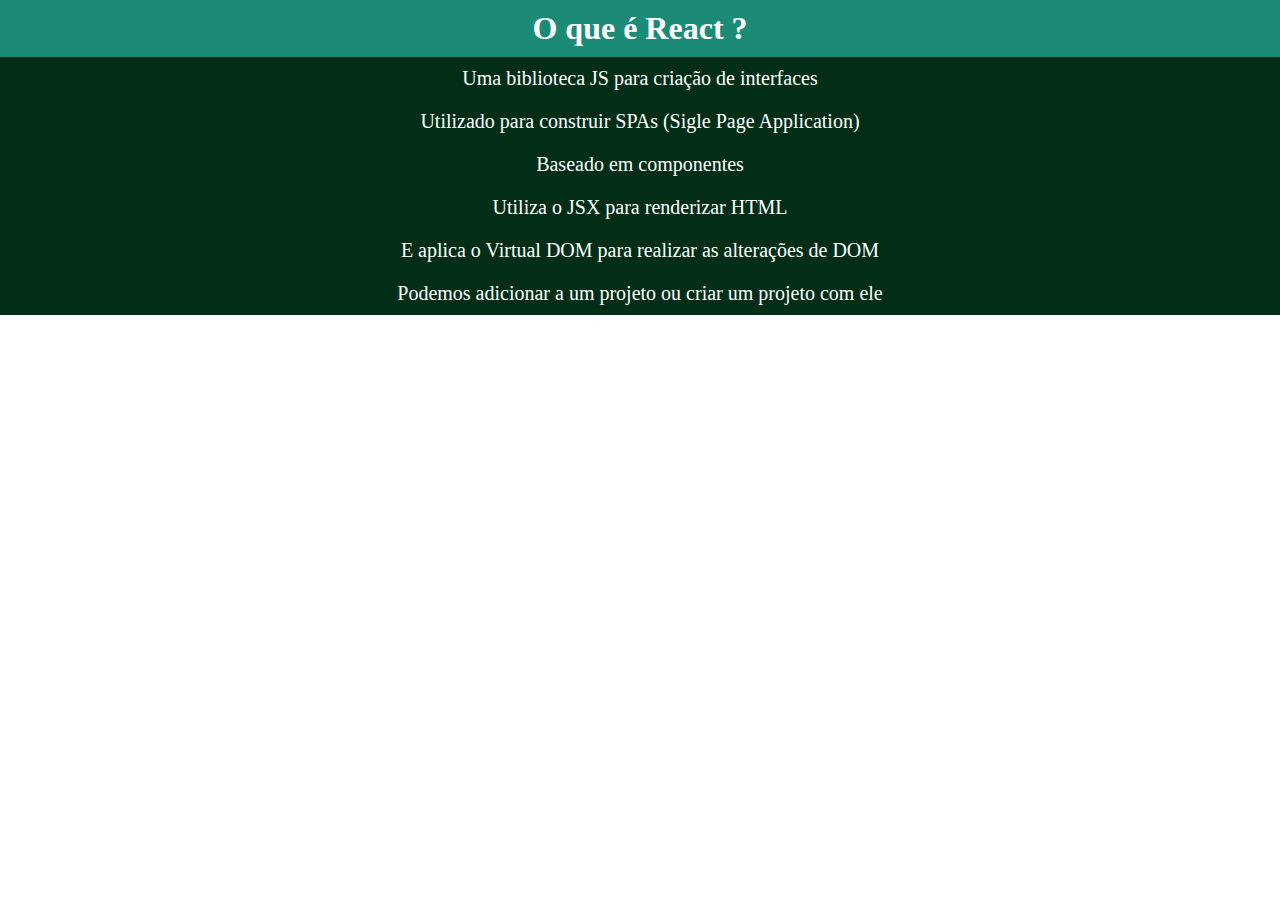
<file: 01-Introducao/index.html>
<!DOCTYPE html>
<html lang="pt-br">
  <head>
    <meta charset="UTF-8" />
    <meta name="viewport" content="width=device-width, initial-scale=1.0" />
    <link rel="stylesheet" href="style.css" />
    <title>Introdução do React</title>
  </head>
  <body>
    <h1>O que é React ?</h1>
    <div>
      <p>Uma biblioteca JS para criação de interfaces</p>
      <p>Utilizado para construir SPAs (Sigle Page Application)</p>
      <p>Baseado em componentes</p>
      <p>Utiliza o JSX para renderizar HTML</p>
      <p>E aplica o Virtual DOM para realizar as alterações de DOM</p>
      <p>Podemos adicionar a um projeto ou criar um projeto com ele</p>
    </div>
  </body>
</html>
</file>
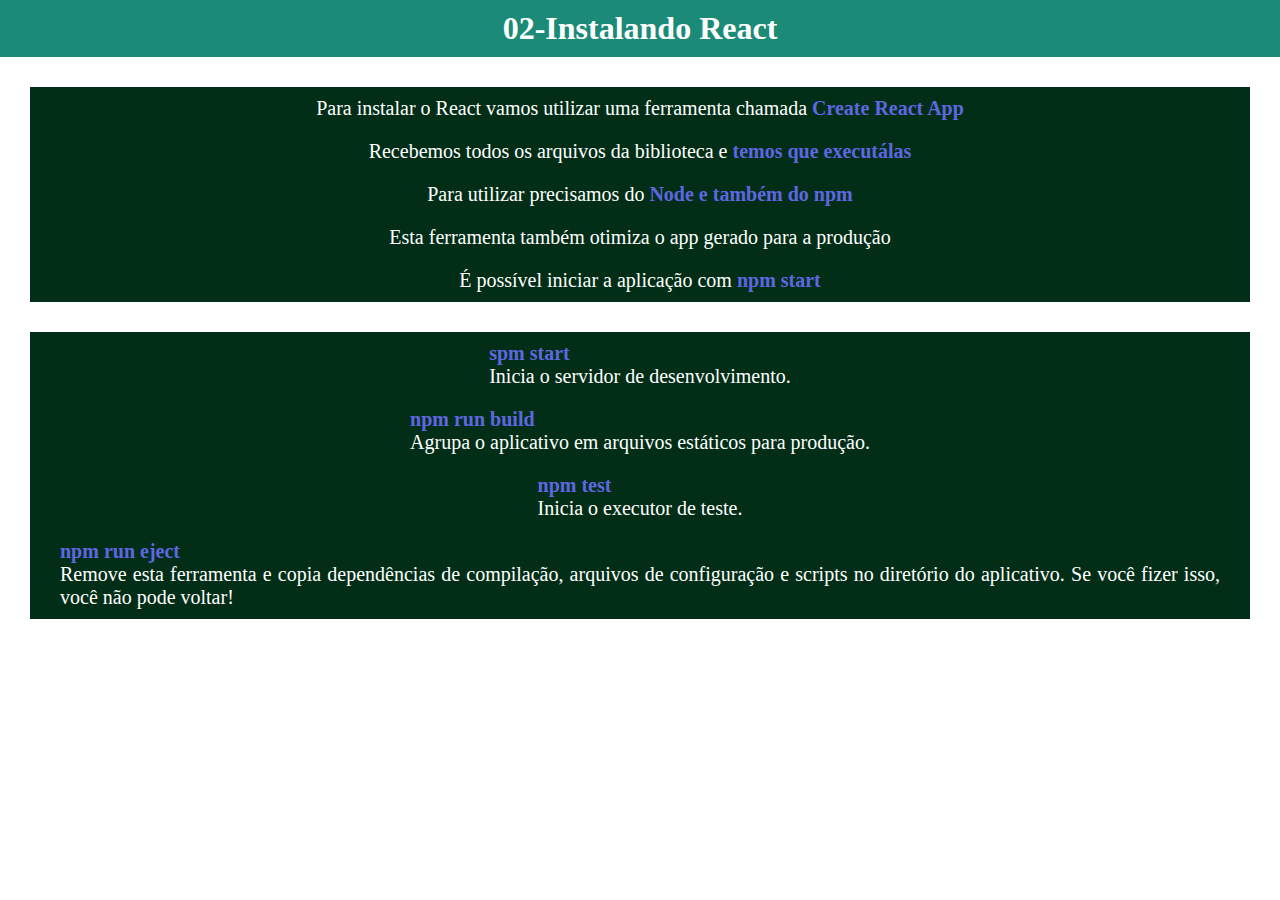
<file: 02-Instalando React/index.html>
<!DOCTYPE html>
<html lang="pt-br">
  <head>
    <meta charset="UTF-8" />
    <meta name="viewport" content="width=device-width, initial-scale=1.0" />
    <link rel="stylesheet" href="style.css" />
    <title>02-Instalando React</title>
  </head>
  <body>
    <h1>02-Instalando React</h1>
    <div>
      <p>Para instalar o React vamos utilizar uma ferramenta chamada <strong>Create React App</strong> </p>
      <p>Recebemos todos os arquivos da biblioteca e  <strong>temos que executálas</strong> </p>
      <p>Para utilizar precisamos do <strong>Node e também do npm</strong> </p>
      <p>Esta ferramenta também otimiza o app gerado para a produção</p>
      <p>É possível iniciar a aplicação com <strong>npm start</strong> </p>
    </div>

    <div>
      <p><strong>spm start</strong> <br>Inicia o servidor de desenvolvimento.</p>
      <p><strong>npm run build</strong>  <br>Agrupa o aplicativo em arquivos estáticos para produção.</p>
      <p><strong>npm test</strong> <br>Inicia o executor de teste.</p>
      <p><strong>npm run eject</strong><br>Remove esta ferramenta e copia dependências de compilação, arquivos de configuração
        e scripts no diretório do aplicativo. Se você fizer isso, você não pode voltar!</p>
    </div>
  </body>
</html>
</file>
<file: 01-Introducao/style.css>
*{
    margin: 0;
    padding: 0;
    box-sizing: border-box;
}

h1{
    text-align: center;
    background-color:#1b8b78;
    color: #ffffff;
    padding: 10px;
}

div{
    background-color:#022e17;
    color: white;
    display: flex;
    flex-direction: column;

}

p{
    text-align:justify;
    margin:10px auto;
    font-size: 20px;
}
</file>
<file: 02-Instalando React/style.css>
*{
    margin: 0;
    padding: 0;
    box-sizing: border-box;
}

h1{
    text-align: center;
    background-color:#1b8b78;
    color: #ffffff;
    padding: 10px;
}

div{
    background-color:#022e17;
    color: white;
    display: flex;
    flex-direction: column;
    margin: 30px;

}

p{
    text-align:justify;
    margin:10px auto;
    font-size: 20px;
    padding-left: 30px;
    padding-right: 30px;
}

strong{
    color: #5e67e0;
    
}
</file>
